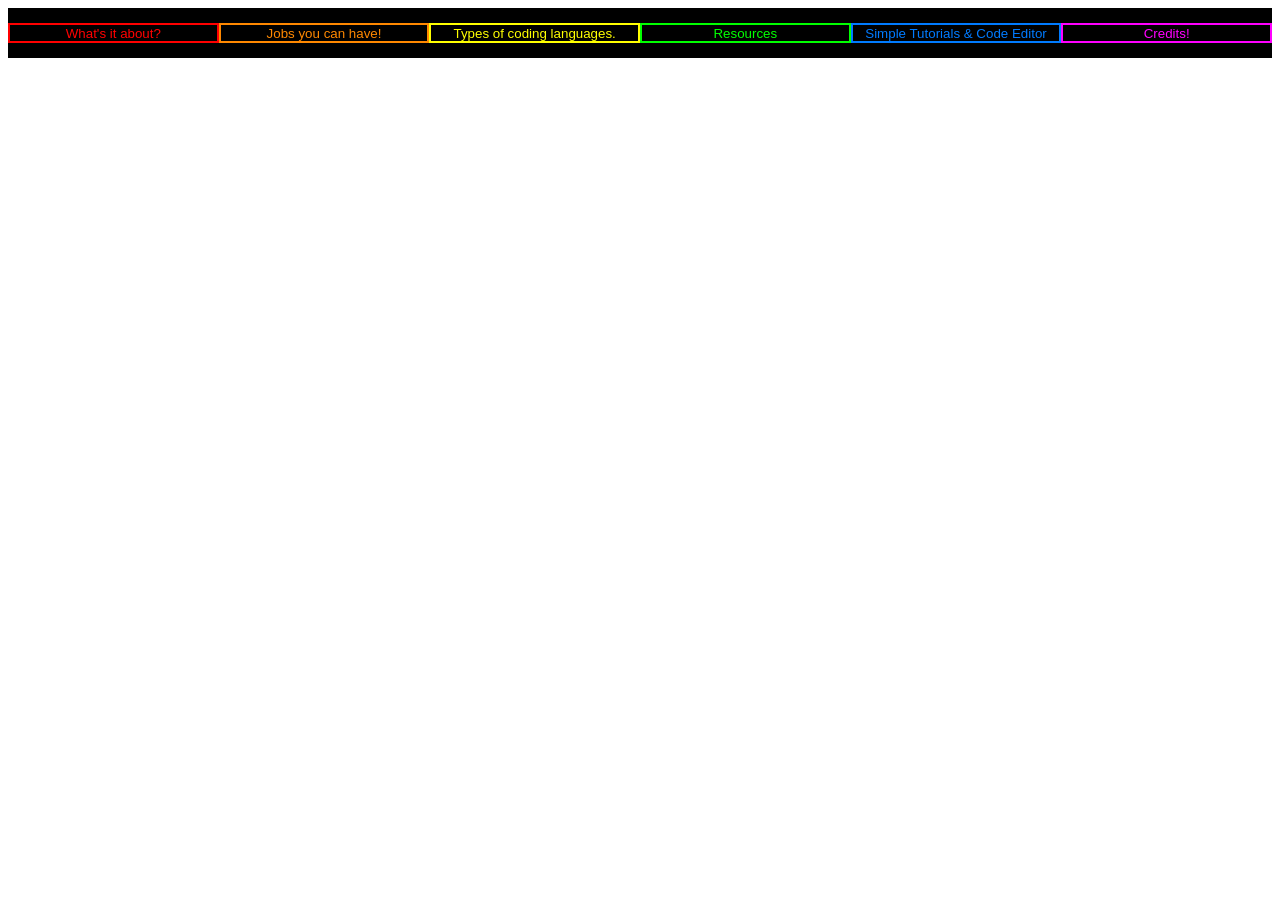
<file: index.html>
<!doctype html>
<html>
    <link href="https://fonts.googleapis.com/css2?family=Roboto+Mono:ital,wght@0,100..700;1,100..700&display=swap" rel="stylesheet">
    <style>
        body {
            color: #ffffff;
            font-family: "Roboto Mono";
            text-align: center;
        }
        h1{
            font-size: 67px;
        }
    </style>
    <head>
        <link rel="stylesheet" href="styles.css">
    </head>
    <header>
        <button style="border: 2px solid #ff0000; color: #ff0000;" class="navagation-buttons" onclick="window.location.href = 'index.html'">What's it about?</button>
        <button style="border: 2px solid #ff8800; color: #ff8800;" class="navagation-buttons" onclick="window.location.href = 'jobsyoucanhave.html'">Jobs you can have!</button>
        <button style="border: 2px solid #ffff00; color: #ffff00;" class="navagation-buttons" onclick="window.location.href = 'typesofcodinglanguages.html'">Types of coding languages.</button>
        <button style="border: 2px solid #00ff00; color: #00ff00;" class="navagation-buttons" onclick="window.location.href = 'reasources.html'">Resources</button>
        <button style="border: 2px solid #007bffff; color: #007bffff" class="navagation-buttons" onclick="window.location.href = 'bettertutorials.html'">Simple Tutorials & Code Editor</button>
        <button style="border: 2px solid #ff00ff; color: #ff00ff" class="navagation-buttons" onclick="window.location.href = 'credits.html'">Credits!</button>
        <p>
               
            <br>
        </p>
    </header>
    <body style="background-image: url('https://i.pinimg.com/originals/e2/8d/61/e28d61b0ce1b686bbd9c19b98912101f.gif'); background-size: cover;">

        <marquee style ="color: #ffffff; font-family: Roboto Mono;">Made by Krishang T. !</marquee>
        <title>Home</title>
        <h1>Software Engineering</h1>
        <p style="color: #ffffff">
            Software Engineering is about designing, developing, testing, and maintaing software applications. 
            <br>
            <h2 style="color: #ffffff">What is a software?</h2>
            <br>Software is a set of instructions that tells a computer, web-based application, or other devices what to do. It helps the device understand what to do and how to do it. Through software, you can interact with the device in ways you couldn't before.
            <h2 style="color: #ffffff">What is the process of creating software?</h2>
            <br>
            The first step is to find a problem or need users have. Next design the website, app or etc. Make soemthing like a blueprint. After that, start typing the actual code to make it run. Next, test the code and fix bugs and errors. After all that, deploy it and publish it to users around the world. The last thing is the maintain it take good care of it as it was a great accomplishment.
            <h2 style="color: #ffffff">What are the differences of software engineering and computer science?</h2>
            <br>
            Often interchangable, but don't get fooled. They are two completely different things! Computer science is about the theory, algorithems, and how computer work. On the other hand, software engineering is about the process and method of doing so. Coding isn't in one, it's also in both!
            <h2 style="color: #ffffff"></h2>
            <br>
        </p>
    </body>
</html>
</file>
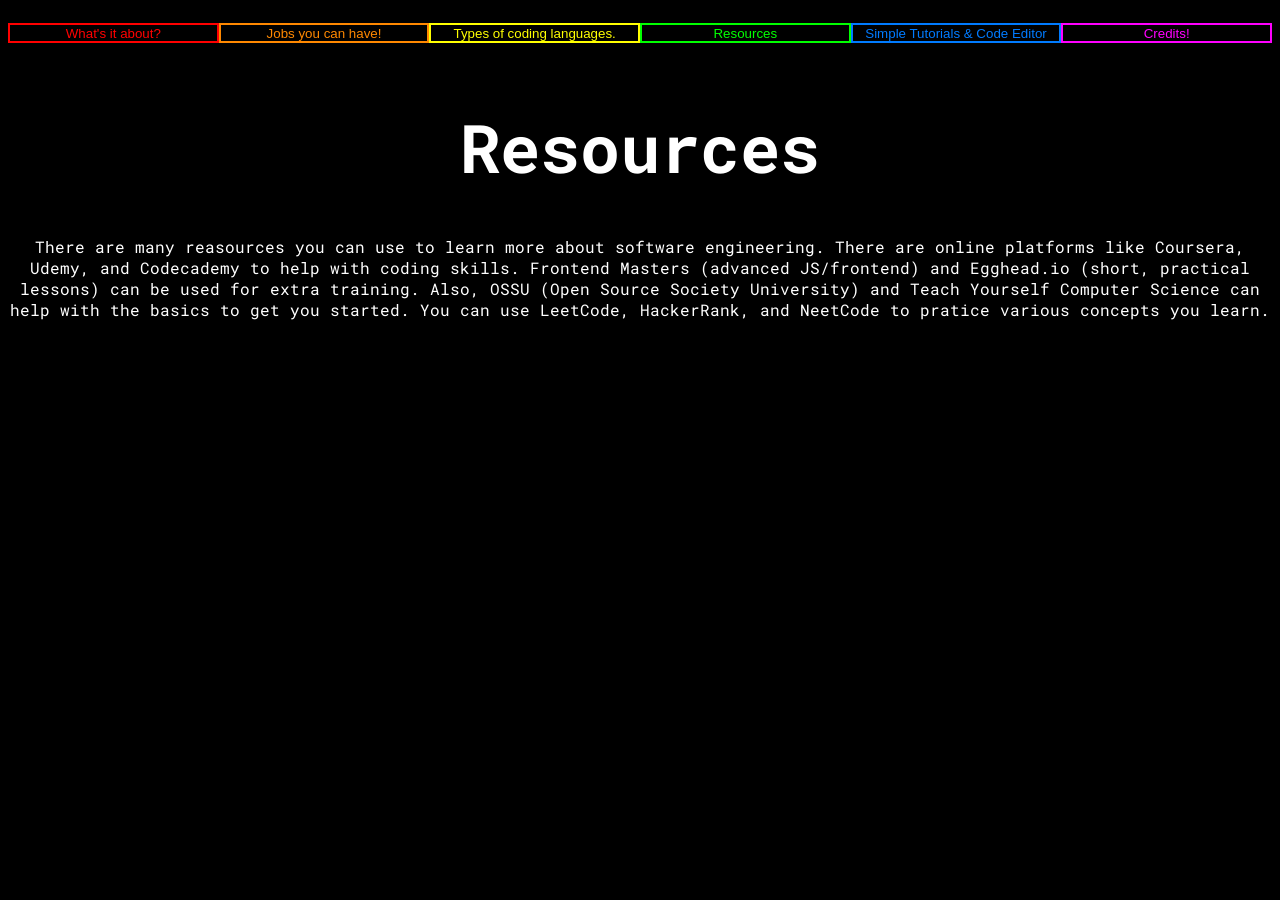
<file: reasources.html>
<!DOCTYPE html>
<html>
    <link href="https://fonts.googleapis.com/css2?family=Roboto+Mono:ital,wght@0,100..700;1,100..700&display=swap" rel="stylesheet">
    <style>
        a {
            color: #ffffff
        }
        a:link{
            text-decoration: none;
        }
        body {
            background-color: #000000
        }
        h1{
            font-size: 67px;
            color: #ffffff
        }
    </style>
    <head>
        <title>Credits!</title>
        <link href="https://fonts.googleapis.com/css2?family=Roboto+Mono:ital,wght@0,100..700;1,100..700&display=swap" rel="stylesheet">
        <link rel="stylesheet" href="styles.css">

    <head>
    

       <header>
        <button style="border: 2px solid #ff0000; color: #ff0000;" class="navagation-buttons" onclick="window.location.href = 'index.html'">What's it about?</button>
        <button style="border: 2px solid #ff8800; color: #ff8800;" class="navagation-buttons" onclick="window.location.href = 'jobsyoucanhave.html'">Jobs you can have!</button>
        <button style="border: 2px solid #ffff00; color: #ffff00;" class="navagation-buttons" onclick="window.location.href = 'typesofcodinglanguages.html'">Types of coding languages.</button>
        <button style="border: 2px solid #00ff00; color: #00ff00;" class="navagation-buttons" onclick="window.location.href = 'reasources.html'">Resources</button>
        <button style="border: 2px solid #007bffff; color: #007bffff" class="navagation-buttons" onclick="window.location.href = 'bettertutorials.html'">Simple Tutorials & Code Editor</button>
        <button style="border: 2px solid #ff00ff; color: #ff00ff" class="navagation-buttons" onclick="window.location.href = 'credits.html'">Credits!</button>
        <p>
               
            <br>
        </p>
    </header>
    <body style="background-color: #000000">
        <h1>Resources</h1>
        <p>
            There are many reasources you can use to learn more about software engineering. There are online platforms like Coursera, Udemy, and Codecademy to help with coding skills. Frontend Masters (advanced JS/frontend) and Egghead.io (short, practical lessons) can be used for extra training. Also, OSSU (Open Source Society University) and Teach Yourself Computer Science can help with the basics to get you started. You can use LeetCode, HackerRank, and NeetCode to pratice various concepts you learn.
        </p>

    </body>
</html>
</file>
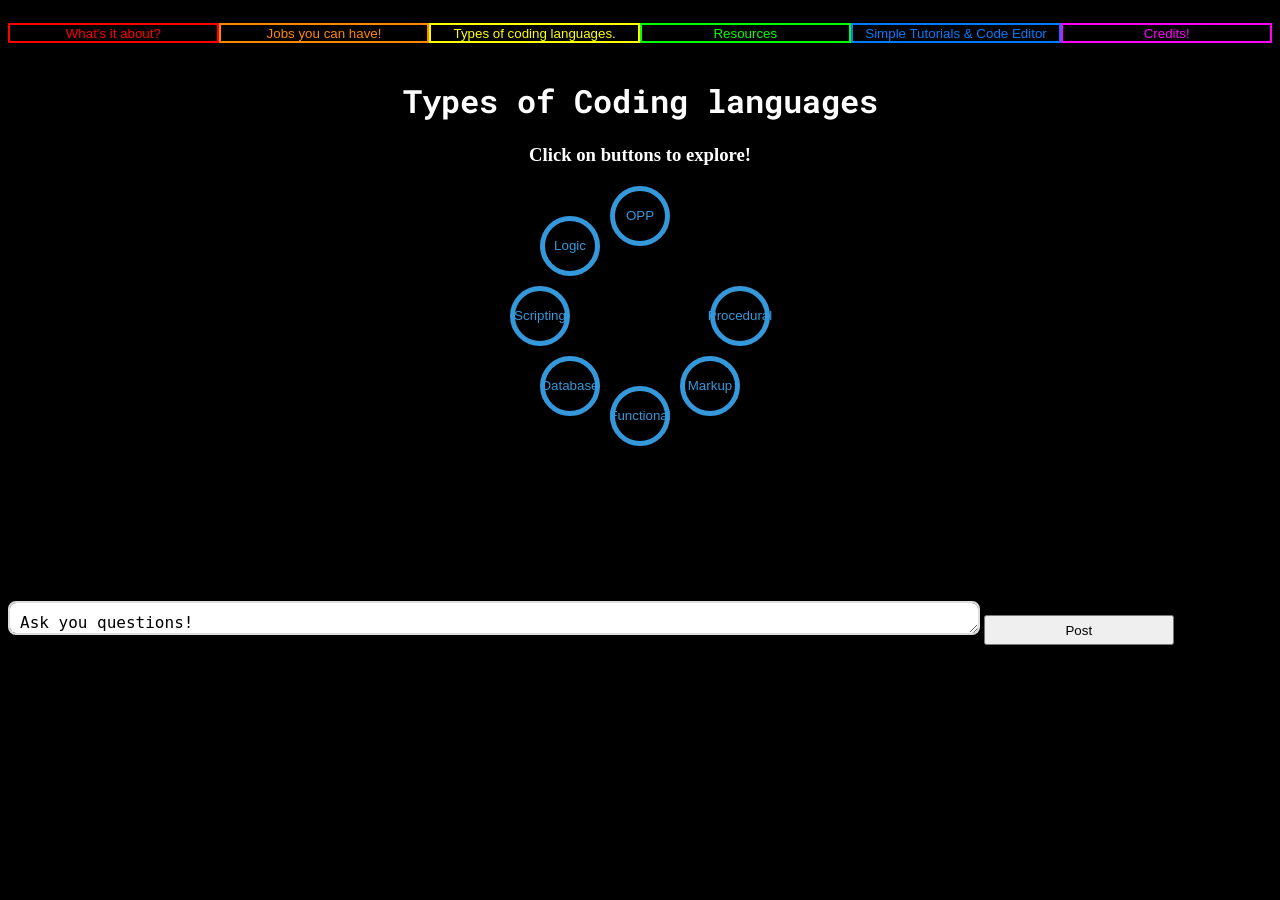
<file: typesofcodinglanguages.html>
<!DOCTYPE html>
<html>
    <style>
        #O {
            display: none;
        }
        #L {
            display: none;
        }
        #S {
            display: none;
        }
        #D {
            display: none;
        }
        #F {
            display: none;
        }
        #M {
            display: none;
        }
        #P {
            display: none;
        }
        a {
            color: #ffffff
        }
        a:link{
            text-decoration: none;
        }
        body {
            background-color: #000000
        }
        p {
            color: #ffffff
        }

        .ring-container {
            position: relative; /* Acts as the positioning context for child buttons */
            width: 200px;
            height: 200px;
            margin: 50px auto; /* Centers the container on the page */
        }

        .ring-button {
            width: 60px; /* Equal width and height for a perfect circle */
            height: 60px;
            background-color: transparent;
            border: 5px solid #3498db; /* Creates the "ring" effect with a colored border */
            border-radius: 50%; /* Makes the element a circle */
            color: #3498db;
            font-size: flex;
            cursor: pointer;
            position: absolute; /* Positions buttons relative to the container */
            display: flex; /* Helps in centering content */
            justify-content: center;
            align-items: center;
            text-align: center;
            padding: 0; /* Remove default padding */
        }

        .ring-button:nth-child(1) {
            top: 0;
            left: 50%;
            transform: translate(-50%, -50%);
        }

        .ring-button:nth-child(2) {
            top: 50%;
            right: 0;
            transform: translate(50%, -50%);
        }

        .ring-button:nth-child(3) {
            bottom: 0;
            left: 50%;
            transform: translate(-50%, 50%);
        }

        .ring-button:nth-child(4) {
            top: 50%;
            left: 0;
            transform: translate(-50%, -50%);
        }
        .ring-button:nth-child(5) {
            top: 85%;
            right: 15%;
            transform: translate(50%, -50%);
        }

        .ring-button:nth-child(6) {
            bottom: 85%;
            left: 15%;
            transform: translate(-50%, 50%);
        }

        .ring-button:nth-child(7) {
            top: 85%;
            left: 15%;
            transform: translate(-50%, -50%);
        }

        textarea { width: 100%; height: 150px; padding: 10px; border: 2px solid #ddd; border-radius: 8px; font-size: 16px; }
        .display { margin-top: 20px; padding: 15px; background: #f4f4f4; border-radius: 8px; border-left: 5px solid #28a745; white-space: pre-wrap; }
    


    </style>
    <script>
    // JavaScript function to handle the toggling
    function hideall() {
        var x = document.getElementById("O");
        var y = document.getElementById("L");
        var z = document.getElementById("S");
        var a = document.getElementById("D");
        var b = document.getElementById("F");
        var c = document.getElementById("M");
        var d = document.getElementById("P");
        x.style.display = "none";
        y.style.display = "none";
        z.style.display = "none";
        a.style.display = "none";
        b.style.display = "none";
        c.style.display = "none";
        d.style.display = "none";


    }
    function hide1() {
        hideall();
        var x = document.getElementById("O");
            if (x.style.display === "none") {
                x.style.display = "block"; // Show the element
            }   else {
                x.style.display = "none"; // Hide the element
            }
        }
    function hide2() {
        hideall();
        var x = document.getElementById("L");
            if (x.style.display === "none") {
                x.style.display = "block"; // Show the element
            }   else {
                x.style.display = "none"; // Hide the element
            }
        }
    function hide3() {
        hideall();
        var x = document.getElementById("S");
            if (x.style.display === "none") {
                x.style.display = "block"; // Show the element
            }   else {
                x.style.display = "none"; // Hide the element
            }
        }
    function hide4() {
        hideall();
        var x = document.getElementById("D");
            if (x.style.display === "none") {
                x.style.display = "block"; // Show the element
            }   else {
                x.style.display = "none"; // Hide the element
            }
        }
    function hide5() {
        hideall();
        var x = document.getElementById("F");
            if (x.style.display === "none") {
                x.style.display = "block"; // Show the element
            }   else {
                x.style.display = "none"; // Hide the element
            }
        }
    function hide6() {
        hideall();
        var x = document.getElementById("M");
            if (x.style.display === "none") {
                x.style.display = "block"; // Show the element
            }   else {
                x.style.display = "none"; // Hide the element
            }
        }
    function hide7() {
        hideall();
        var x = document.getElementById("P");
            if (x.style.display === "none") {
                x.style.display = "block"; // Show the element
            }   else {
                x.style.display = "none"; // Hide the element
            }
        }



        // const BIN_ID = "69a8a8f9ae596e708f5fbd0b"; // Replace with your Bin ID
        // const MASTER_KEY = "$2a$10$wiZyYhWYB4uTlyWnSke0i.P2uxJz5lUIrJg8joXzkgD7WXTXGdp9O"; // Replace with your Master Key
        // const URL = `https://api.jsonbin.io{BIN_ID}`;

        // const box = document.getElementById('myTextBox');
        // const display = document.getElementById('sharedDisplay');
        // const status = document.getElementById('status');
        // const btn = document.getElementById('btn');

        // // 1. LOAD: Get data from JSONBin when page opens
        // async function loadData() {
        //     try {
        //         const res = await fetch(URL + "/latest", {
        //             headers: { "X-Master-Key": MASTER_KEY }
        //         });
        //         const result = await res.json();
        //         const text = result.record.text;
        //         display.innerText = text || "No messages yet.";
        //         box.value = text;
        //         status.innerText = "Showing latest global data.";
        //     } catch (err) {
        //         status.innerText = "Error loading data.";
        //     }
        // }

        // // 2. SAVE: Update data for everyone
        // async function saveData() {
        //     btn.disabled = true;
        //     status.innerText = "Saving to global server...";
            
        //     try {
        //         await fetch(URL, {
        //             method: 'PUT',
        //             headers: {
        //                 "Content-Type": "application/json",
        //                 "X-Master-Key": MASTER_KEY
        //             },
        //             body: JSON.stringify({ text: box.value })
        //         });
        //         status.innerText = "Saved successfully!";
        //         loadData(); // Refresh the board
        //     } catch (err) {
        //         status.innerText = "Save failed.";
        //     } finally {
        //         btn.disabled = false;
        //     }
        // }

        // window.onload = loadData;
    </script>
    <head>
        <title>Types of Coding Languages!</title>
        <link href="https://fonts.googleapis.com/css2?family=Roboto+Mono:ital,wght@0,100..700;1,100..700&display=swap" rel="stylesheet">
        <link rel="stylesheet" href="styles.css">

    </head>
    

       <header>
        <button style="border: 2px solid #ff0000; color: #ff0000;" class="navagation-buttons" onclick="window.location.href = 'index.html'">What's it about?</button>
        <button style="border: 2px solid #ff8800; color: #ff8800;" class="navagation-buttons" onclick="window.location.href = 'jobsyoucanhave.html'">Jobs you can have!</button>
        <button style="border: 2px solid #ffff00; color: #ffff00;" class="navagation-buttons" onclick="window.location.href = 'typesofcodinglanguages.html'">Types of coding languages.</button>
        <button style="border: 2px solid #00ff00; color: #00ff00;" class="navagation-buttons" onclick="window.location.href = 'reasources.html'">Resources</button>
        <button style="border: 2px solid #007bffff; color: #007bffff" class="navagation-buttons" onclick="window.location.href = 'bettertutorials.html'">Simple Tutorials & Code Editor</button>
        <button style="border: 2px solid #ff00ff; color: #ff00ff" class="navagation-buttons" onclick="window.location.href = 'credits.html'">Credits!</button>
        <p>
               
            <br>
        </p>
    </header>
    <body style="background-color: #000000">
        <h1 style="color: #ffffff;">Types of Coding languages</h1>
        <h3 style="color: #ffffff; text-align: center;">Click on buttons to explore!</h3>
        <div class="ring-container">
            <button onclick="hide1()" class="ring-button">OPP</button>
            <button onclick="hide7()" class="ring-button">Procedural</button>
            <button onclick="hide5()" class="ring-button">Functional</button>
            <button onclick="hide3()" class="ring-button">Scripting</button>
            <button onclick="hide6()" class="ring-button">Markup</button>
            <button onclick="hide2()" class="ring-button">Logic</button>
            <button onclick="hide4()" class="ring-button">Database</button>
        </div>
        <div id="O">
            <p >
                <strong style="font-size: 40px">Object-Oriented (OOP) </strong>
                <br>
                <br>
                Organizes code around objects that contain both data and methods, promoting code reusability and modularity. 
                <br>
                <br>
                Java, C++, Python, C# 
                <br>
                <br>
                Enterprise applications, Android development, game development, high-performance software.
            </p>
        </div>
        <div id="L">
            <p>
                <strong style="font-size: 40px">Logic</strong>	
                <br>
                <br>
                Expresses facts and rules based on mathematical logic to solve problems.	
                <br>
                <br>
                Prolog, Datalog	Artificial intelligence and expert systems.
                
            </p>
        </div>
        <div id="S">
            <p>
                <strong style="font-size: 40px">Scripting</strong>  
                <br>
                <br>
                Interpreted languages often used for automating tasks, managing dynamic web content, and developing lightweight applications.  
                <br>
                <br>
                JavaScript, Python, Ruby, PHP 
                <br>
                <br>
                Web development (front-end and back-end), automation, and data analysis.
            
            </p>
        </div>
        <div id="D">
            <p>
                <strong style="font-size: 40px">Database</strong>  
                <br>
                <br>
                Specifically designed for managing and manipulating data in relational databases.  
                <br>
                <br>
                SQL 
                <br>
                <br>
                Database management, creating reports, and data retrieval.

            </p>
        </div>
        <div id="F">
            <p>
                <strong style="font-size: 40px">Functional</strong>  
                <br>
                <br>
                Treats computation as the evaluation of mathematical functions, avoiding mutable data and changing state. 
                <br>
                <br>
                Haskell, Lisp, Scala, F# 
                <br>
                <br>
                Data science, AI, and systems requiring complex data transformations.
            <br>
            </p>
        </div>
        <div id="M">
            <p>
                <strong style="font-size: 40px">Markup / Web Display</strong>	
                <br>
                <br>
                Used to annotate text with metadata for formatting and presenting content, primarily on the web.	
                <br>
                <br>HTML, XML, CSS	
                <br>
                <br>Creating and designing web pages and web documents.
            
            </p>
        </div>
        <div id="P">
            <p>
                <strong style="font-size: 40px">Procedural</strong>
                <br>
                <br>
                Follows a sequence of step-by-step commands or procedures to change a program's state.	
                <br>
                <br>C, Pascal, BASIC, Fortran	
                <br>
                <br>
                System programming, embedded systems, scientific and engineering applications.
            
            </p>
        </div>
            <strong style="font-size: 40px">Database</strong>
            <br>
            <br>
            Specifically designed for managing and manipulating data in relational databases.	
            <br>
            <br>
            SQL	Database management, creating reports, and data retrieval.

        </p>

<!--         
        <textarea id="myTextBox" placeholder="Type a message for the world..."></textarea>
    <button id="btn" onclick="saveData()">Save for All Users</button>

    <h3>Current Global Message:</h3>
    <div id="status">Loading...</div>
    <div id="sharedDisplay" class="display"></div>-->

    <form method="POST" action="update.php">
        <textarea style="width: 75%; height: 10px; left-align: center;" name="question" rows="5" cols="30">Ask you questions!</textarea>
        <button style="width: 15%; height: 30px; margin: 0 auto;" onclick="alert('Sorry, there are bugs. Working on it...')">Post</button>
    </form>

    <div id="content-area">
        <?php
        $file_content = file_get_contents('questions.txt');
        echo $file_content;
        ?>
    </div>
    </body>
</html>
</file>
<file: styles.css>
.navagation-buttons {
    background-color: #000000;
    border: 2px solid #ff0000;
    color: #ff0000;
    width: 248px;
    height: 20px;
    cursor: "pointer";
    transition: transform 0.3s ease;
    }    
.navagation-buttons:hover {
    transform: scale(1.1);
        }
header {
    background-color: black; 
    height: 50px;  
    width: flex; 
    display: flex; 
    align-items: center; 
    justify-content: space-between; 
    font-size: flex; 
    position: sticky; 
    z-index: 100; 
    top: 0;
    }
p {
    color: #ffffff;
    font-family: "Roboto Mono";
    text-align: center;
   }
h1 {
    font-family: "Roboto Mono";
    text-align: center;
   }
</file>
